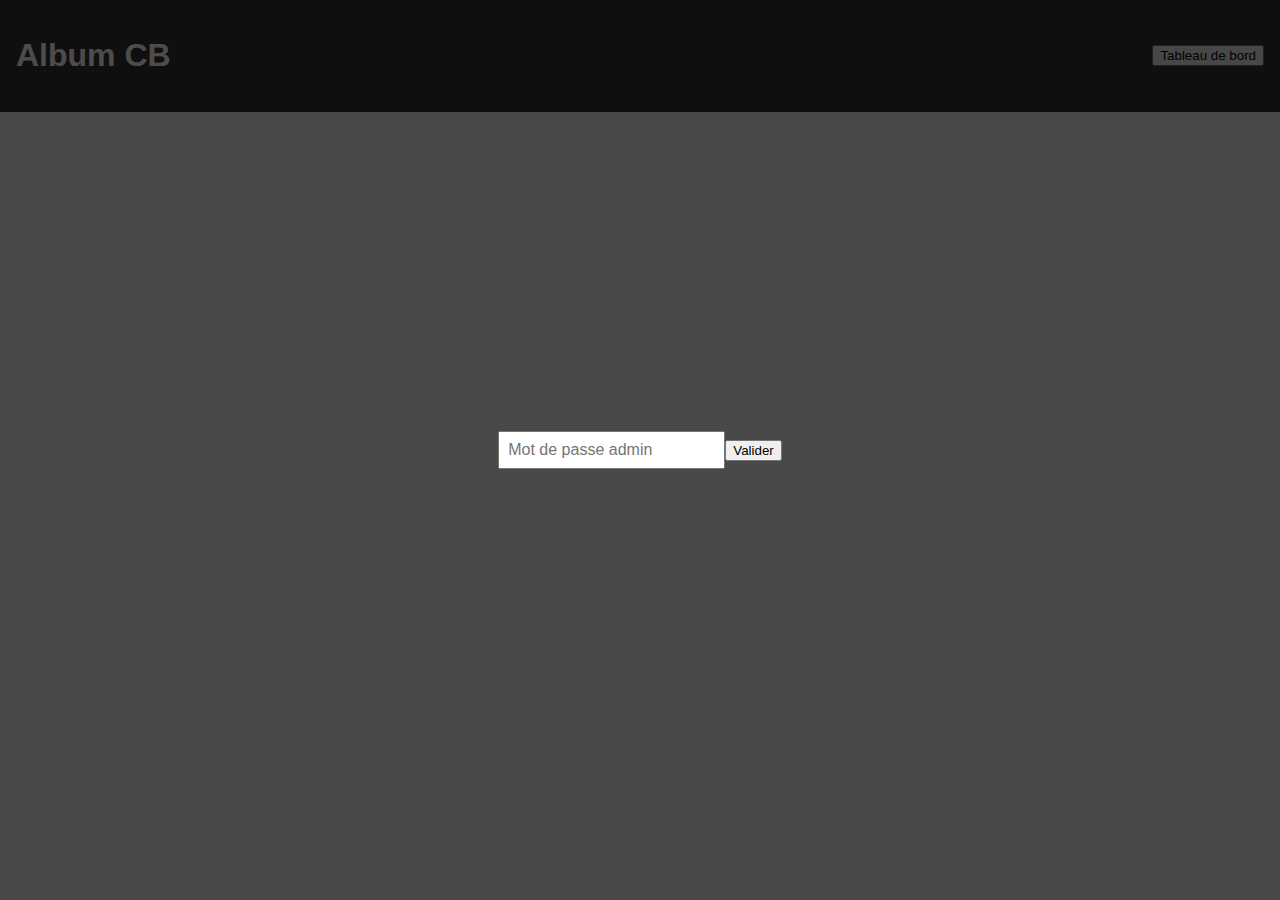
<file: index.html>
<!DOCTYPE html>
<html lang="fr">
<head>
  <meta charset="UTF-8" />
  <meta name="viewport" content="width=device-width, initial-scale=1.0"/>
  <title>Album CB</title>
  <link rel="stylesheet" href="style.css" />
</head>
<body>
  <header>
    <h1>Album CB</h1>
    <button id="dashboard-btn">Tableau de bord</button>
  </header>

  <main id="note-container"></main>

  <div id="admin-panel" style="display: none;">
    <h2>Mode Admin</h2>
    <input type="file" id="fileInput" accept="image/*,video/*" multiple />
    <button onclick="addFiles()">Ajouter</button>
  </div>

  <div id="password-popup">
    <input type="password" id="password-input" placeholder="Mot de passe admin">
    <button onclick="checkPassword()">Valider</button>
  </div>

  <script src="script.js"></script>
</body>
</html>
</file>
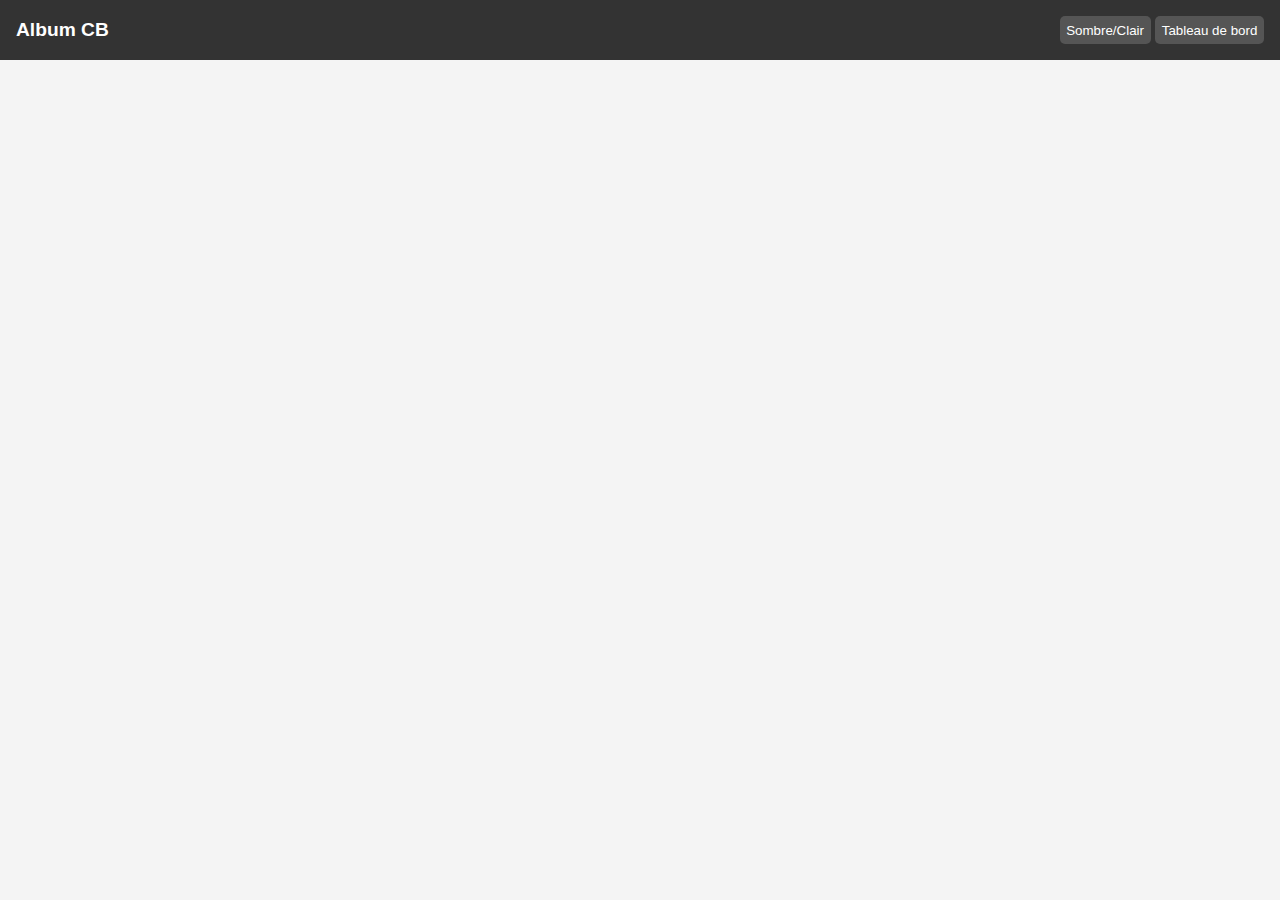
<file: album_cb_final.html>
<!DOCTYPE html>
<html lang="fr">
<head>
  <meta charset="UTF-8" />
  <meta name="viewport" content="width=device-width, initial-scale=1.0"/>
  <title>Album CB</title>
  <style>
    body {
      font-family: Arial, sans-serif;
      margin: 0;
      padding: 0;
      background-color: #f4f4f4;
      transition: background-color 0.3s, color 0.3s;
    }

    header {
      background-color: #333;
      color: white;
      padding: 1em;
      display: flex;
      justify-content: space-between;
      align-items: center;
    }

    header h1 {
      margin: 0;
      font-size: 1.2em;
    }

    header button {
      background-color: #555;
      color: white;
      border: none;
      padding: 0.5em;
      cursor: pointer;
      border-radius: 5px;
    }

    #notes {
      display: grid;
      grid-template-columns: repeat(auto-fit, minmax(280px, 1fr));
      gap: 10px;
      padding: 10px;
    }

    .note {
      background-color: white;
      padding: 10px;
      border-radius: 5px;
      box-shadow: 0 2px 5px rgba(0,0,0,0.1);
      position: relative;
    }

    .note button {
      position: absolute;
      top: 5px;
      right: 5px;
      font-size: 0.8em;
      background: none;
      border: none;
      color: red;
      cursor: pointer;
    }

    .admin-panel {
      display: none;
      padding: 10px;
      background-color: #eee;
    }

    .dark-mode {
      background-color: #222;
      color: #ddd;
    }

    .dark-mode .note {
      background-color: #333;
      color: #ddd;
    }

    .hidden {
      display: none;
    }

    #passwordPrompt {
      position: fixed;
      top: 0; left: 0;
      width: 100vw;
      height: 100vh;
      background: rgba(0,0,0,0.7);
      display: none;
      align-items: center;
      justify-content: center;
      z-index: 999;
    }

    #passwordPrompt div {
      background: white;
      padding: 20px;
      border-radius: 10px;
    }

    @media (max-width: 600px) {
      header {
        flex-direction: column;
        align-items: flex-start;
      }
    }
  </style>
</head>
<body>
  <header>
    <h1>Album CB</h1>
    <div>
      <button onclick="toggleDarkMode()">Sombre/Clair</button>
      <button onclick="showPasswordPrompt()">Tableau de bord</button>
    </div>
  </header>

  <div id="notes"></div>

  <div id="adminPanel" class="admin-panel">
    <h3>Ajouter une publication</h3>
    <input type="file" id="fileInput"><br><br>
    <button onclick="addNote()">Ajouter</button>
  </div>

  <div id="passwordPrompt">
    <div>
      <p>Mot de passe admin :</p>
      <input type="password" id="adminPassword">
      <button onclick="checkPassword()">Valider</button>
    </div>
  </div>

  <script>
    let isAdmin = false;

    function saveNotes() {
      localStorage.setItem('notes', document.getElementById("notes").innerHTML);
    }

    function loadNotes() {
      const saved = localStorage.getItem('notes');
      if (saved) document.getElementById("notes").innerHTML = saved;
    }

    function deleteNote(btn) {
      btn.parentElement.remove();
      saveNotes();
    }

    function addNote() {
      const fileInput = document.getElementById("fileInput");
      if (fileInput.files.length === 0) return;

      const file = fileInput.files[0];
      const reader = new FileReader();

      reader.onload = function(e) {
        const content = e.target.result;
        const note = document.createElement("div");
        note.className = "note";

        if (file.type.startsWith("image/")) {
          note.innerHTML = '<img src="' + content + '" style="max-width:100%;">';
        } else if (file.type.startsWith("video/")) {
          note.innerHTML = '<video controls style="max-width:100%;"><source src="' + content + '"></video>';
        } else {
          note.innerHTML = '<p>Fichier non supporté</p>';
        }

        if (isAdmin) {
          const btn = document.createElement("button");
          btn.textContent = "×";
          btn.onclick = function() { deleteNote(btn); };
          note.appendChild(btn);
        }

        document.getElementById("notes").appendChild(note);
        saveNotes();
      };

      reader.readAsDataURL(file);
    }

    function showPasswordPrompt() {
      document.getElementById("passwordPrompt").style.display = "flex";
    }

    function checkPassword() {
      const pw = document.getElementById("adminPassword").value;
      if (pw === "cb2025") {
        isAdmin = true;
        document.getElementById("adminPanel").style.display = "block";
        const buttons = document.querySelectorAll(".note");
        buttons.forEach(note => {
          if (!note.querySelector("button")) {
            const btn = document.createElement("button");
            btn.textContent = "×";
            btn.onclick = function() { deleteNote(btn); };
            note.appendChild(btn);
          }
        });
        document.getElementById("passwordPrompt").style.display = "none";
      } else {
        alert("Mot de passe incorrect.");
      }
    }

    function toggleDarkMode() {
      document.body.classList.toggle("dark-mode");
    }

    loadNotes();
  </script>
</body>
</html>
</file>
<file: style.css>
body {
  font-family: Arial, sans-serif;
  margin: 0;
  padding: 0;
  background: #f4f4f4;
}

header {
  background: #333;
  color: white;
  padding: 1em;
  display: flex;
  justify-content: space-between;
  align-items: center;
}

#note-container {
  display: flex;
  flex-wrap: wrap;
  justify-content: space-around;
  padding: 1em;
}

.note {
  background: white;
  border: 1px solid #ccc;
  border-radius: 5px;
  padding: 1em;
  margin: 0.5em;
  width: 30%;
  box-sizing: border-box;
}

.note video, .note img {
  max-width: 100%;
  height: auto;
  border-radius: 5px;
}

.note textarea {
  width: 100%;
  margin-top: 0.5em;
}

.note .actions {
  text-align: right;
  margin-top: 0.5em;
}

#admin-panel {
  padding: 1em;
  background: #eee;
}

#password-popup {
  position: fixed;
  top: 0;
  left: 0;
  width: 100%;
  height: 100%;
  background: rgba(0, 0, 0, 0.7);
  display: flex;
  justify-content: center;
  align-items: center;
}

#password-popup input {
  padding: 0.5em;
  font-size: 1em;
}
</file>
